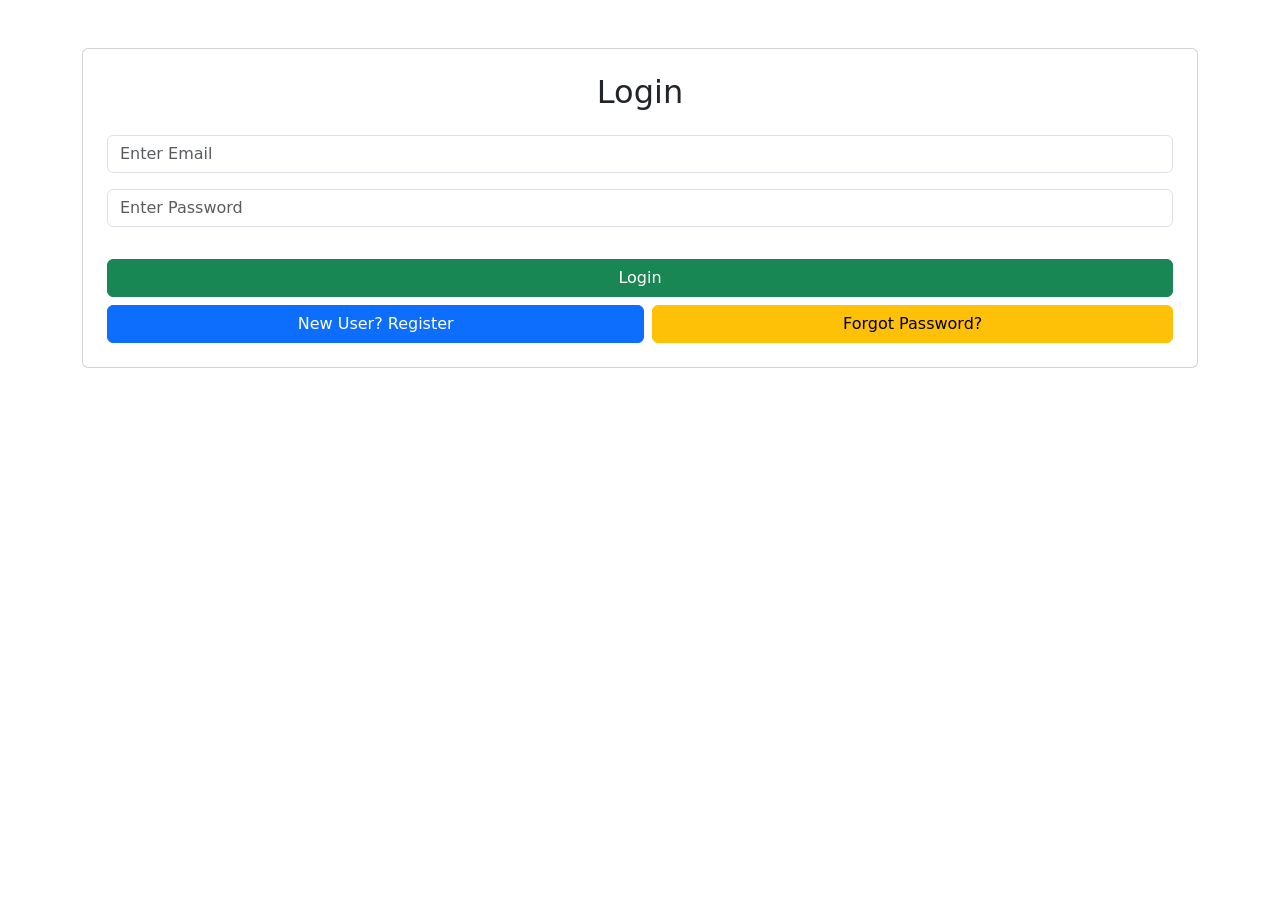
<file: html/cart.html>
<!DOCTYPE html>
<html lang="en">
<head>
    <meta charset="UTF-8">
    <meta name="viewport" content="width=device-width, initial-scale=1.0">
    <title>Ecommerce Application</title>
    <link href="https://stackpath.bootstrapcdn.com/bootstrap/4.5.2/css/bootstrap.min.css" rel="stylesheet">
    <link rel="stylesheet" href="https://cdnjs.cloudflare.com/ajax/libs/font-awesome/5.15.1/css/all.min.css">
    <link rel="stylesheet" href="../css/style.css">
    <!-- <script src="https://kit.fontawesome.com/a076d05399.js"></script> -->
     <style>
        /* Ensure that cart item images are displayed correctly */
.cart-item img {
    width: 250px; /* Set the image width */
    height: 300px; /* Set the image height */
    object-fit: cover; /* Maintain the aspect ratio and ensure no stretching */
    margin-right: 15px; /* Add spacing between the image and the text */
    border-radius: 5px; /* Optional: Round the corners of the image */
}

/* Ensure the cart item layout is properly aligned */
.cart-item {
    display: flex;
    align-items: center;
    justify-content: space-between;
    margin-bottom: 15px;
    padding: 10px;
    border: 1px solid #ddd; /* Optional: Add a border around each cart item */
    border-radius: 5px; /* Optional: Round the corners of each cart item */
    background-color: #f9f9f9; /* Optional: Add a light background color */
}

/* Style the cart item info text */
.cart-item-info {
    flex-grow: 1; /* Ensure the text area takes up the remaining space */
}

/* Ensure buttons are aligned well */
.cart-item-actions {
    display: flex;
    justify-content: flex-end;
}

/* Style the remove button */
.remove-cart-item {
    background-color: #ff4d4d; /* Red color for remove */
    color: white;
    border: none;
    padding: 5px 10px;
    cursor: pointer;
    border-radius: 5px;
}

.remove-cart-item:hover {
    background-color: #e60000; /* Darker red on hover */
}

     </style>
</head>

<body>

    <!-- Navbar -->
    <nav class="navbar navbar-expand-lg navbar-dark">
        <!-- Menu Toggle Button -->
        <button class="menu-toggle" id="menu-toggle">
            <i class="fas fa-bars"></i>
        </button>

        <!-- User Greeting -->
        <span class="user-greeting" id="user-greeting">Hello, Guest</span>

        <!-- Left Empty for Menu Toggle -->
        <span class="navbar-brand">Ecommerce Application</span>

        <!-- Center Title (Ecommerce Application) -->
        <div class="ml-auto d-flex align-items-center">
            <!-- Cart Icon (Redirect to Cart Page) -->
            <a href="cart.html">
                <i class="fas fa-shopping-cart cart-icon"></i>
            </a>

            <!-- Account Icon -->
            <button class="btn btn-outline-light ml-2" id="account-button">
                <i class="fas fa-user"></i> <!-- Account Icon -->
            </button>
        </div>


    </nav>

    <!-- Sidebar (Filters) -->
    <div id="sidebar">
        <button id="close-btn" class="menu-toggle">
            <i class="fas fa-times"></i>
        </button>
        <ul>
            <li><a href="#">Filters</a></li>
            <li><a href="#">Brands</a></li>
            <li><a href="#">Categories</a></li>
            <li><a href="#">Price Range</a></li>
            <li><a href="#">Ratings</a></li>
            <li><a href="#">More</a></li>
        </ul>
    </div>

    <!-- Account Menu (Below Navbar) -->
    <div id="account-menu">
        <div class="d-flex align-items-center">
            <!-- Profile Picture (Initials from First and Last Name) -->
            <div class="profile-pic" id="profile-pic"></div>
            <span id="account-name" class="text-white"></span>
        </div>
        <ul>
            <li><a href="#" class="myAccount">My Account</a></li>
            <li><a href="./orders.html" class="myOrders">My Orders</a></li>
            <li><a href="./cart.html" class="myCart">My Cart</a></li>
            <li><a href="#" class="">Messages</a></li>
            <li><a href="#" class="">Notifications</a></li>
            <li><a href="login.html">Log Out</a></li>
        </ul>
    </div>

    <!-- Main Content -->
    <!-- <div class="container">

        <div class="container">
            <div class="cart-container">
                
                <div id="cart-items" class="cart-items">
                  
                </div>
                <button id="checkout-button" class="btn btn-primary mt-3">Checkout</button>
                <button id="clear-cart-btn" class="btn btn-danger mt-3">Clear Cart</button>
            </div>
        </div>
    </div> -->

    <div class="container">
        <div class="main-content">
            <div class="container mt-1 pt-1">
            
                <div id="cart-items" class="product-list">
                    <!-- Cart items will be inserted here dynamically -->
                </div>
            </div>
            <button id="checkout-button" class="btn btn-primary mt-3">Checkout</button>
                <button id="clear-cart-btn" class="btn btn-danger mt-3 clear_butn">Clear Cart</button>
            
        </div>
    
        <!-- Hidden Template for Cart Item -->
        <template id="cart-item-template">
            <div class="cart-item">
                <img src="" alt="" class="cart-item-img">
                <div class="cart-item-info">
                    <h3></h3>
                    <p><strong>Price:</strong> $<span class="price"></span></p>
                    <p><strong>Quantity:</strong> <span class="quantity"></span></p>
                </div>
                <div class="cart-item-actions">
                    <button class="btn btn-warning remove-cart-item">Remove</button>
                </div>
            </div>
        </template>
    </div>
    

    <!-- JS Scripts -->
    <script src="../js/nav.js"></script>
    <script src="../js/product.js"></script>
    <script src="../js/viewcart.js"></script>

    <!-- Bootstrap JS -->
    <script src="https://code.jquery.com/jquery-3.5.1.slim.min.js"></script>
    <script src="https://cdn.jsdelivr.net/npm/@popperjs/core@2.5.4/dist/umd/popper.min.js"></script>
    <script src="https://stackpath.bootstrapcdn.com/bootstrap/4.5.2/js/bootstrap.min.js"></script>

</body>
</html>
</file>
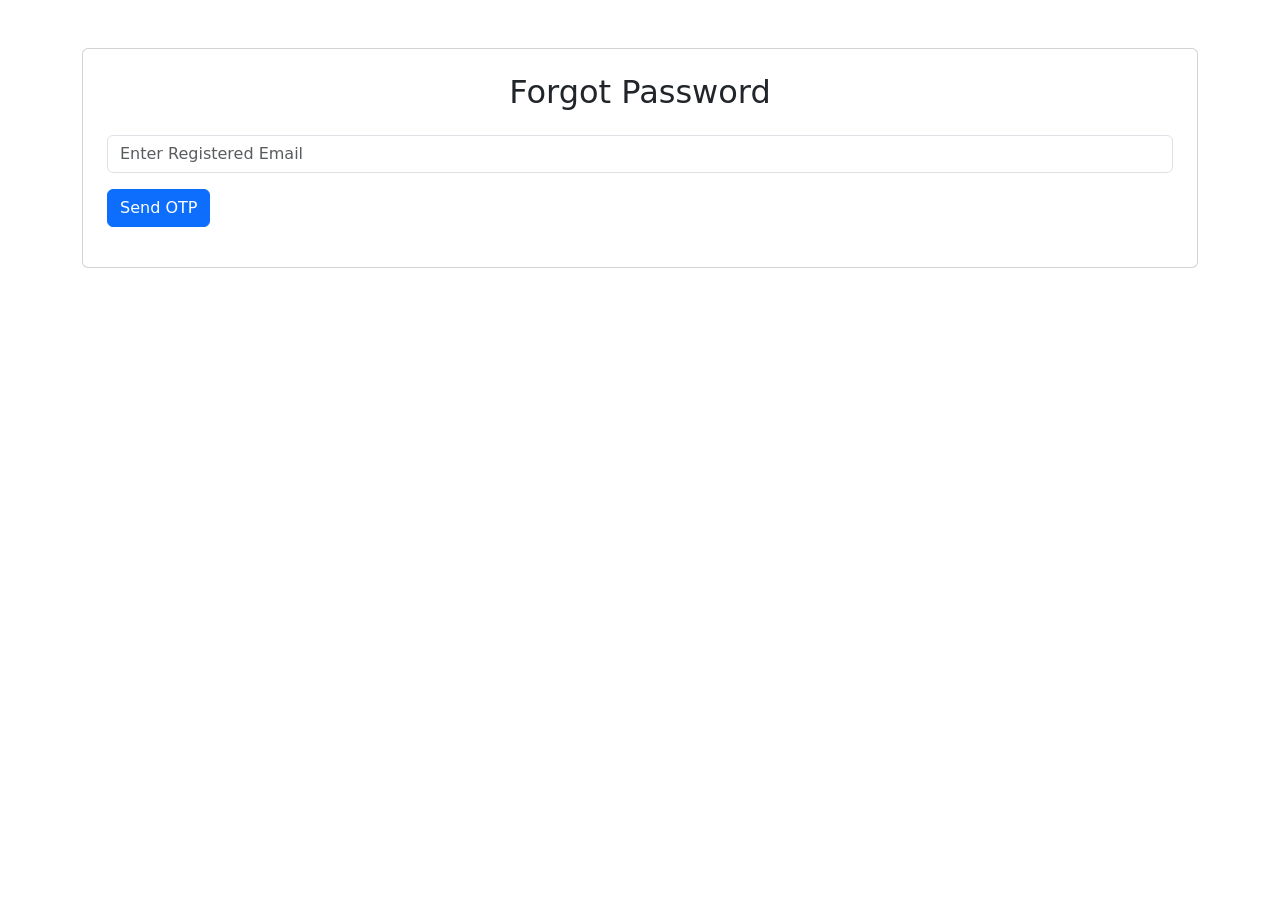
<file: html/forgotpassword.html>
<!DOCTYPE html>
<html lang="en">
<head>
    <meta charset="UTF-8">
    <title>Forgot Password</title>
    <link href="https://cdn.jsdelivr.net/npm/bootstrap@5.3.0/dist/css/bootstrap.min.css" rel="stylesheet">
</head>
<body>
    <div class="container mt-5">
        <div class="card p-4">
            <h2 class="text-center">Forgot Password</h2>

            <!-- Step 1: Enter Email -->
            <div id="email-section">
                <input id="email" type="email" class="form-control mt-3" placeholder="Enter Registered Email">
                <button onclick="sendOtp()" class="btn btn-primary mt-3">Send OTP</button>
                <p id="error-message" class="text-danger"></p>
            </div>

            <!-- Step 2: Enter OTP -->
            <div id="otp-section" style="display: none;">
                <input id="otp" type="text" class="form-control mt-3" placeholder="Enter OTP">
                <button onclick="verifyOtp()" class="btn btn-success mt-3">Verify OTP</button>
                <p id="otp-error-message" class="text-danger"></p>
                <button onclick="sendOtp()" class="btn btn-primary mt-3">Re Send OTP</button>

            </div>

            <!-- Step 3: Reset Password -->
            <div id="reset-section" style="display: none;">
                <input id="new-password" type="password" class="form-control mt-3" placeholder="Enter New Password">
                <button onclick="resetPassword()" class="btn btn-success mt-3">Reset Password</button>
                <p id="reset-error-message" class="text-danger"></p>
            </div>
        </div>
    </div>

    <script src="../js/forgotpassword.js"></script>
</body>
</html>
</file>
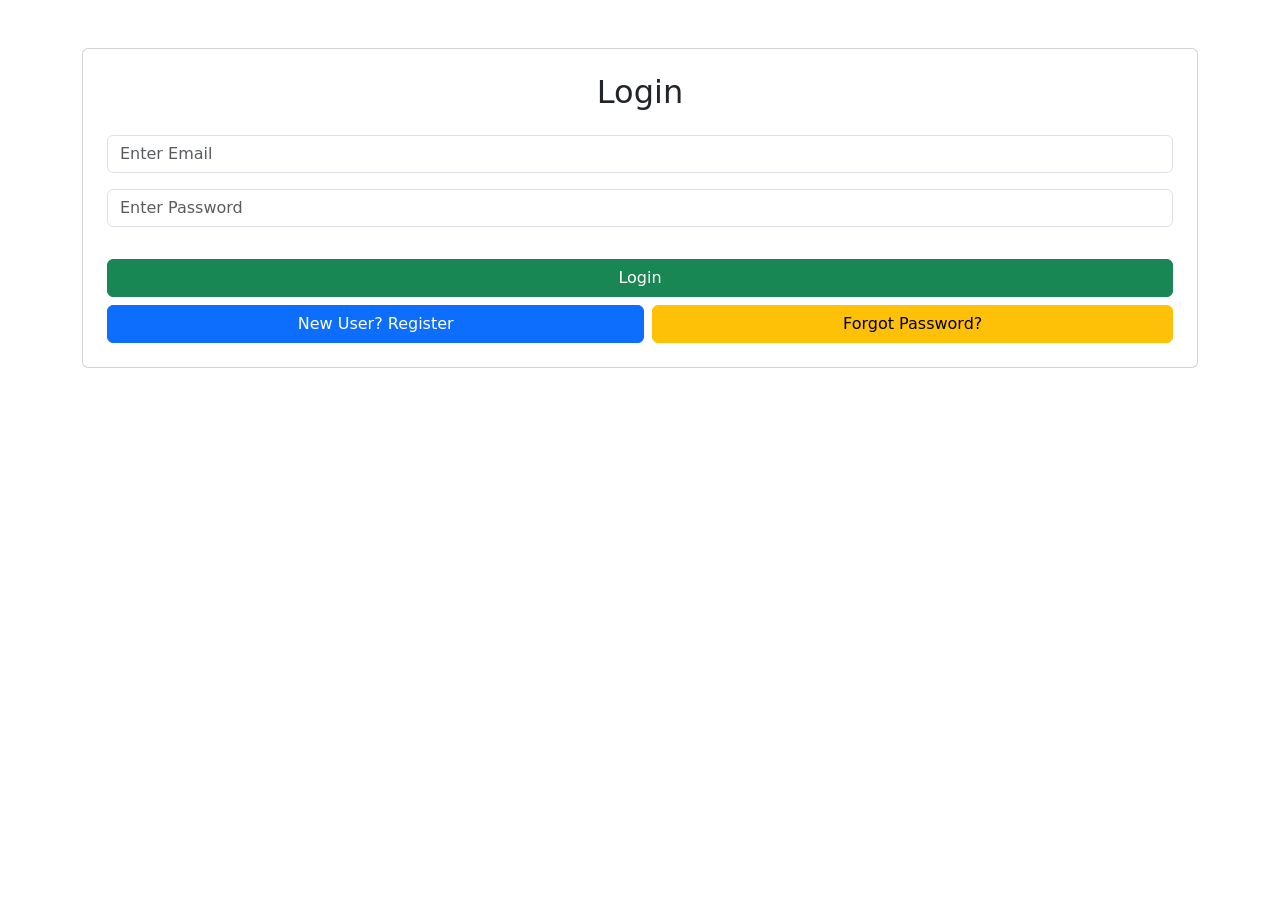
<file: html/home.html>
<!DOCTYPE html>
<html lang="en">

<head>
    <meta charset="UTF-8">
    <meta name="viewport" content="width=device-width, initial-scale=1.0">
    <title>Ecommerce Application</title>
    <link href="https://stackpath.bootstrapcdn.com/bootstrap/4.5.2/css/bootstrap.min.css" rel="stylesheet">
    <link rel="stylesheet" href="https://cdnjs.cloudflare.com/ajax/libs/font-awesome/5.15.1/css/all.min.css">
<!-- <link rel="stylesheet" href="../css/nav.css"> -->
<link rel="stylesheet" href="../css/style.css">
   
</head>

<body>

    <!-- Navbar -->
    <nav class="navbar navbar-expand-lg navbar-dark">
        <!-- Menu Toggle Button -->
        <button class="menu-toggle" id="menu-toggle">
            <i class="fas fa-bars"></i>
        </button>
        <!-- User Greeting -->
        <span class="user-greeting" id="user-greeting">Hello, Guest</span>
        <!-- Left Empty for Menu Toggle -->
        <span class="navbar-brand">Ecommerce Application</span>

        <!-- Center Title (Ecommerce Application) -->
        <div class="ml-auto d-flex align-items-center">
            <!-- Cart Icon (Redirect to Cart Page) -->
            <a href="cart.html" onclick="loadCart()">
                <i class="fas fa-shopping-cart cart-icon"></i>
            </a>

            <!-- Account Icon -->
            <button class="btn btn-outline-light ml-2" id="account-button">
                <i class="fas fa-user"></i> <!-- Account Icon -->
            </button>
        </div>
    </nav>

    <!-- Sidebar (Filters) -->
    <div id="sidebar">
        <button id="close-btn" class="menu-toggle">
            <i class="fas fa-times"></i>
        </button>
        <ul>
            <li><a href="#">Filters</a></li>
            <li><a href="#">Brands</a></li>
            <li><a href="#">Categories</a></li>
            <li><a href="#">Price Range</a></li>
            <li><a href="#">Ratings</a></li>
            <li><a href="#">More</a></li>
        </ul>
    </div>

    <!-- Account Menu (Below Navbar) -->
    <div id="account-menu">
        <div class="d-flex align-items-center">
            <!-- Profile Picture (Initials from First and Last Name) -->
            <div class="profile-pic" id="profile-pic"></div>
            <span id="account-name" class="text-white"></span>
        </div>
        <ul>
            <li><a href="#">My Account</a></li>
            <li><a href="#">My Orders</a></li>
            <li><a href="#">My Cart</a></li>
            <li><a href="#">Messages</a></li>
            <li><a href="#">Notifications</a></li>
            <li><button id="logout-btn" class="btn btn-link text-white">Log Out</button></li> <!-- Logout Button -->
        </ul>
    </div>

        <!-- Main Content -->
        <div class="container">
        
            <div class="main-content">
            
                <div class="container mt-1 pt-1">
                    
                    <div id="product-list" class="">
                        <!-- Product cards will be inserted here dynamically -->
                    </div>
                </div>
            </div>
            <!-- Hidden Template for Product Card -->
            <!-- <template id="product-template">
                <div class="product-card">
                    <img src="" alt="">
                    <div class="product-info">
                        <div class="details">
                            <h3></h3>
                            <p class="category"></p>
                            <p><strong>Price:</strong> $<span class="price"></span></p>
                        </div>
                        <div class="buttons">
                            <button class="btn btn-warning add-cart">Add to Cart</button>
                            <button class="btn btn-success buy-now">Buy Now</button>
                        </div>
                    </div>
                </div>
            </template> -->

            <template id="product-template">
                <div class="product-card">
                    <span class="product-id" style="display:none;"></span> <!-- ✅ Add this -->

                    <img src="" alt="">
                    <div class="product-info">
                        <div class="details">
                            <h3></h3>
                            <p class="category"></p>
                            <p class="description"></p>
                            <p><strong>Price:</strong> $<span class="price"></span></p>
                            <p><strong>Quantity:</strong> <span class="quantity"></span></p>
                        </div>
                        <div class="buttons">
                            <button class="btn btn-warning add-cart">Add to Cart</button>
                            <button class="btn btn-success buy-now">Buy Now</button>
                        </div>
                    </div>
                </div>
            </template>


        </div>

    <script src="../js/nav.js"></script>
    <script src="../js/product.js"></script>
    <script src="../js/cart.js"></script>
    <script src="../js/place.js"></script>
    <!-- Bootstrap JS -->
    <script src="https://code.jquery.com/jquery-3.5.1.slim.min.js"></script>
    <script src="https://cdn.jsdelivr.net/npm/@popperjs/core@2.5.2/dist/umd/popper.min.js"></script>
    <script src="https://stackpath.bootstrapcdn.com/bootstrap/4.5.2/js/bootstrap.min.js"></script>

</body>

</html>
</file>
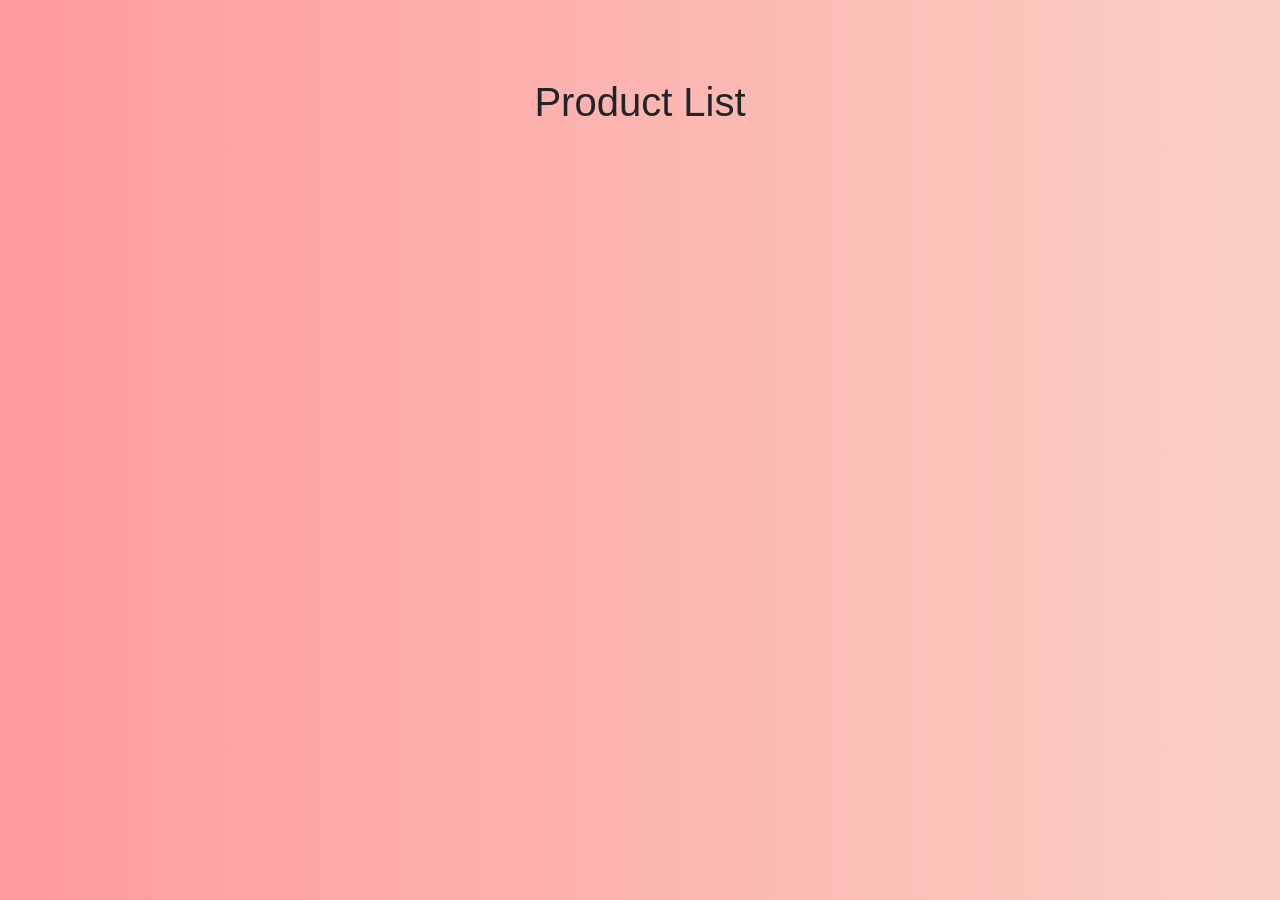
<file: html/home1.html>
<!DOCTYPE html>
<html lang="en">
<head>
    <meta charset="UTF-8">
    <meta name="viewport" content="width=device-width, initial-scale=1.0">
    <title>Product List</title>
    <!-- Bootstrap CSS -->
    <link href="https://stackpath.bootstrapcdn.com/bootstrap/4.5.2/css/bootstrap.min.css" rel="stylesheet">
    <link rel="stylesheet" href="../css/style.css">
    
</head>
<body>
    
    <div class="main-content">
        
        <div class="container mt-1 pt-1">
            <h1 class="text-center mb-4">Product List</h1>
            <div id="product-list" class="">
                <!-- Product cards will be inserted here dynamically -->
            </div>
        </div>
    </div>
    <!-- Hidden Template for Product Card -->
    <template id="product-template">
        <div class="product-card">
            <img src="" alt="">
            <div class="product-info">
                <div class="details">
                    <h3></h3>
                    <p class="category"></p>
                    <p><strong>Price:</strong> $<span class="price"></span></p>
                </div>
                <div class="buttons">
                    <button class="btn btn-warning add-cart">Add to Cart</button>
                    <button class="btn btn-success buy-now">Buy Now</button>
                </div>
            </div>
        </div>
    </template>
    <!-- Bootstrap and Custom JS -->
    <script src="https://code.jquery.com/jquery-3.5.1.min.js"></script>
    <script src="https://cdn.jsdelivr.net/npm/@popperjs/core@2.5.4/dist/umd/popper.min.js"></script>
    <script src="https://stackpath.bootstrapcdn.com/bootstrap/4.5.2/js/bootstrap.min.js"></script>
    <script src="../js/product.js"></script>
</body>
</html>
</file>
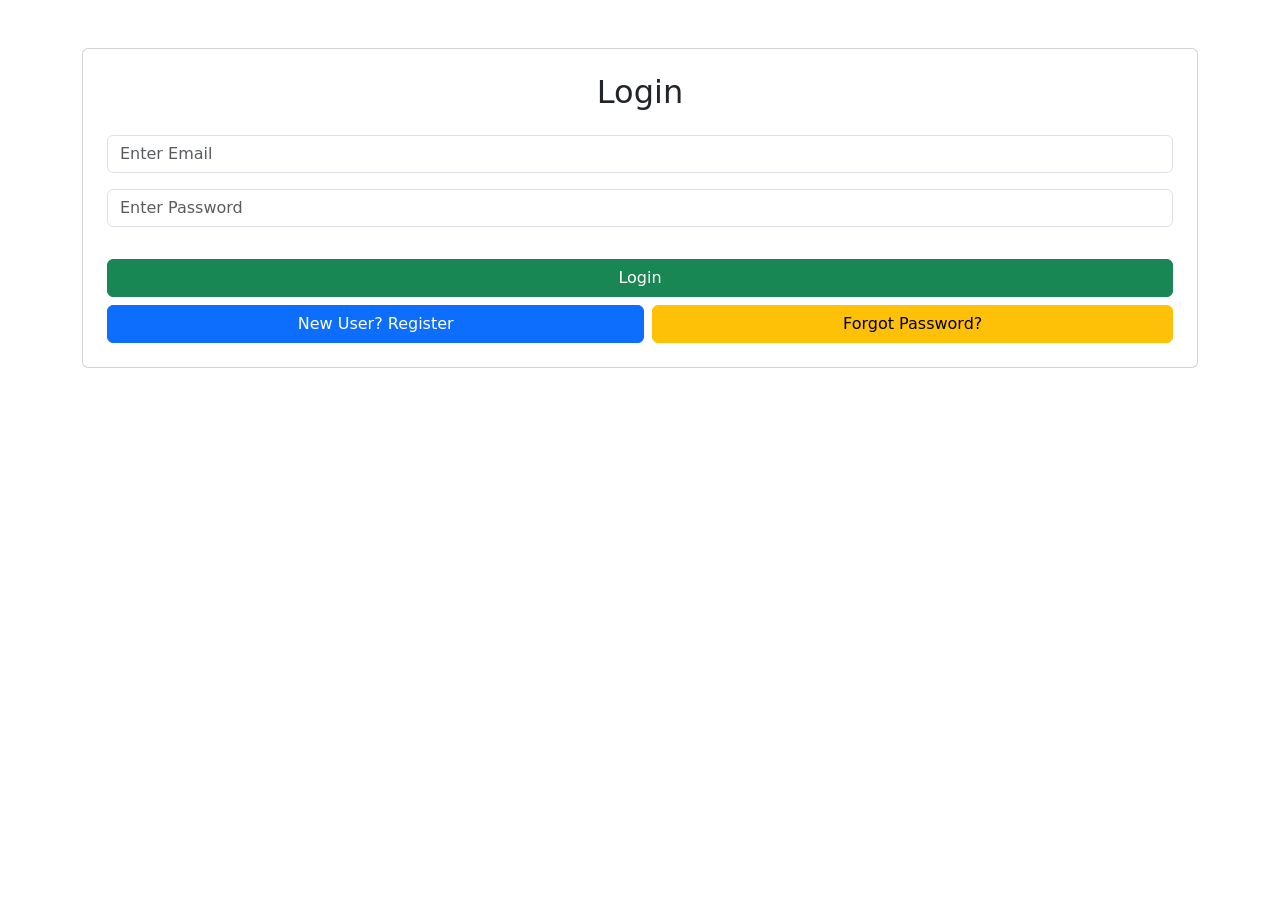
<file: html/login.html>
<!DOCTYPE html>
<html lang="en">
<head>
    <meta charset="UTF-8">
    <title>Login</title>
    <link href="https://cdn.jsdelivr.net/npm/bootstrap@5.3.0/dist/css/bootstrap.min.css" rel="stylesheet">
</head>
<body>
    <div class="container mt-5">
        <div class="card p-4">
            <h2 class="text-center">Login</h2>
            <input id="email" type="email" class="form-control mt-3" placeholder="Enter Email">
            <input id="password" type="password" class="form-control mt-3" placeholder="Enter Password">
            <p id="login-error" style="color: red;"></p>
           
            
            <div class="d-flex flex-column gap-2 mt-3">
                <button onclick="loginUser()" class="btn btn-success">Login</button>
                <div class="d-flex flex-wrap gap-2">
                    <button onclick="redirectTo('register')" class="btn btn-primary flex-grow-1">New User? Register</button>
                    <button onclick="redirectTo('forgotpassword')" class="btn btn-warning flex-grow-1">Forgot Password?</button>
                </div>
            </div>
            
        
        </div>
    </div>

    <script src="../js/login.js"></script>
</body>
</html>
</file>
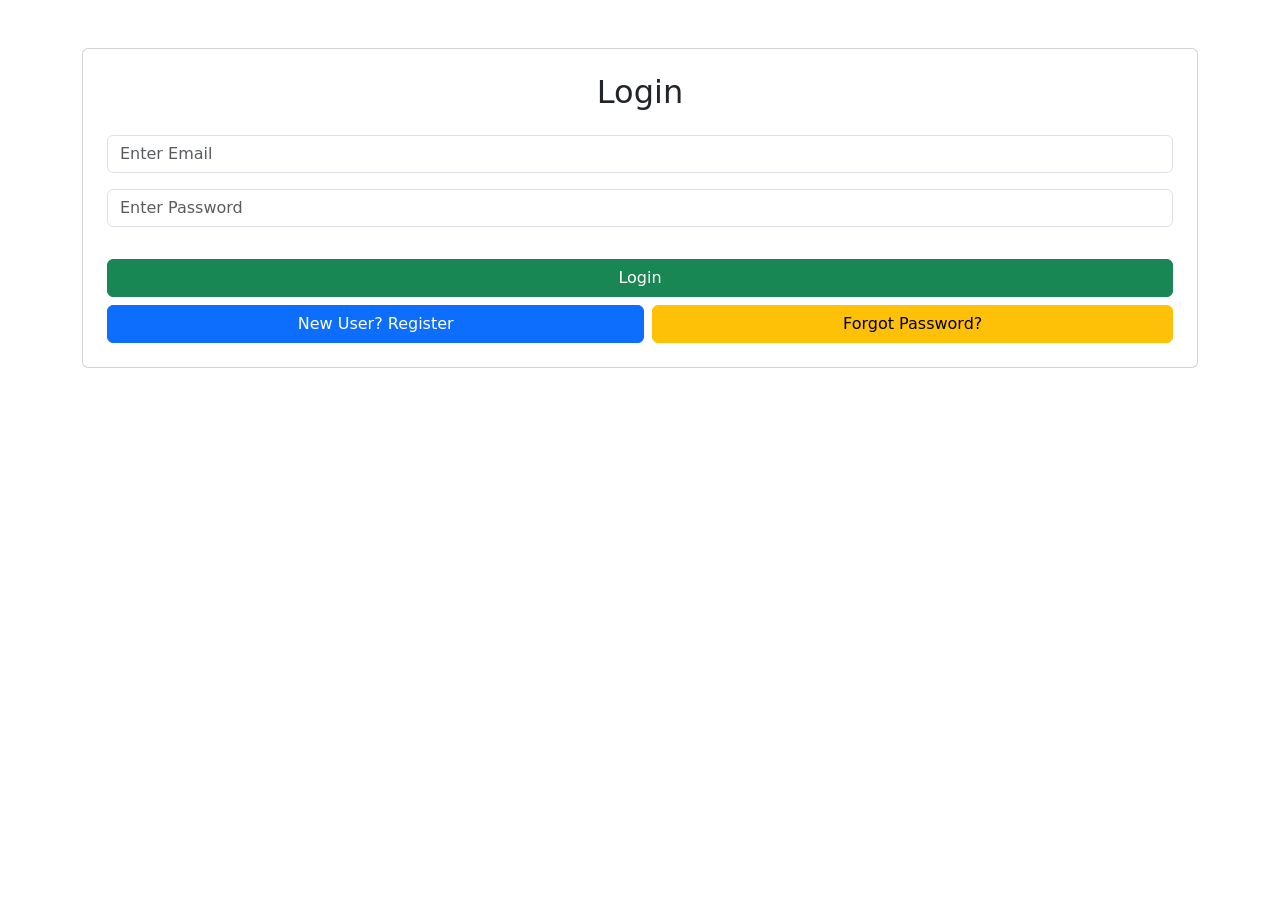
<file: html/orders.html>
<!DOCTYPE html>
<html lang="en">

<head>
    <meta charset="UTF-8">
    <meta name="viewport" content="width=device-width, initial-scale=1.0">
    <title>Ecommerce Application</title>
    <link href="https://stackpath.bootstrapcdn.com/bootstrap/4.5.2/css/bootstrap.min.css" rel="stylesheet">
    <link rel="stylesheet" href="https://cdnjs.cloudflare.com/ajax/libs/font-awesome/5.15.1/css/all.min.css">
<!-- <link rel="stylesheet" href="../css/nav.css"> -->
<link rel="stylesheet" href="../css/style.css">
   
</head>

<body>

    <!-- Navbar -->
    <nav class="navbar navbar-expand-lg navbar-dark">
        <!-- Menu Toggle Button -->
        <button class="menu-toggle" id="menu-toggle">
            <i class="fas fa-bars"></i>
        </button>
        <!-- User Greeting -->
        <span class="user-greeting" id="user-greeting">Hello, Guest</span>
        <!-- Left Empty for Menu Toggle -->
        <span class="navbar-brand">Ecommerce Application</span>

        <!-- Center Title (Ecommerce Application) -->
        <div class="ml-auto d-flex align-items-center">
            <!-- Cart Icon (Redirect to Cart Page) -->
            <a href="cart.html" onclick="loadCart()">
                <i class="fas fa-shopping-cart cart-icon"></i>
            </a>

            <!-- Account Icon -->
            <button class="btn btn-outline-light ml-2" id="account-button">
                <i class="fas fa-user"></i> <!-- Account Icon -->
            </button>
        </div>
    </nav>

    <!-- Sidebar (Filters) -->
    <div id="sidebar">
        <button id="close-btn" class="menu-toggle">
            <i class="fas fa-times"></i>
        </button>
        <ul>
            <li><a href="#">Filters</a></li>
            <li><a href="#">Brands</a></li>
            <li><a href="#">Categories</a></li>
            <li><a href="#">Price Range</a></li>
            <li><a href="#">Ratings</a></li>
            <li><a href="#">More</a></li>
        </ul>
    </div>

    <!-- Account Menu (Below Navbar) -->
    <div id="account-menu">
        <div class="d-flex align-items-center">
            <!-- Profile Picture (Initials from First and Last Name) -->
            <div class="profile-pic" id="profile-pic"></div>
            <span id="account-name" class="text-white"></span>
        </div>
        <ul>
            <li><a href="#" class="myAccount">My Account</a></li>
            <li><a href="./orders.html" class="myOrders">My Orders</a></li>
            <li><a href="./cart.html" class="myCart">My Cart</a></li>
            <li><a href="#" class="">Messages</a></li>
            <li><a href="#" class="">Notifications</a></li>
            <li><button id="logout-btn" class="btn btn-link text-white">Log Out</button></li> <!-- Logout Button -->
        </ul>
    </div>

        <!-- Main Content -->
        <!-- <div class="container"> -->
        
            <div class="container mt-5">
                <h2 class="mb-4">Your Orders</h2>
                <div id="orders-container"></div>
            </div>
        
            <!-- Orders Template -->
            <template id="order-template">
                <div class="order-card mb-4 p-3 border bg-light">
                    <h4>Order ID: <span class="order-id"></span></h4>
                    <p>Status: <span class="order-status"></span></p>
                    <p>Total: $<span class="order-total"></span></p>
                    <p>Date: <span class="order-date"></span></p>
                    <div class="products mt-3"></div>
                </div>
            </template>
        
            <!-- Product inside Order Template -->
            <template id="order-product-template">
                <div class="product mb-2 p-2 border bg-white d-flex align-items-center">
                    <img src="" class="mr-3" alt="Product Image" width="100">
                    <div>
                        <h5 class="product-name"></h5>
                        <p class="product-category"></p>
                        <p><strong>Price:</strong> $<span class="product-price"></span></p>
                        <p class="product-description"></p>
                    </div>
                </div>
            </template>


        <!-- </div> -->

    <script src="../js/nav.js"></script>
    <script src="../js/product.js"></script>
    <script src="../js/cart.js"></script>
    <script src="../js/place.js"></script>
    <script src="../js/order.js"></script>
    <!-- Bootstrap JS -->
    <script src="https://code.jquery.com/jquery-3.5.1.slim.min.js"></script>
    <script src="https://cdn.jsdelivr.net/npm/@popperjs/core@2.5.2/dist/umd/popper.min.js"></script>
    <script src="https://stackpath.bootstrapcdn.com/bootstrap/4.5.2/js/bootstrap.min.js"></script>

</body>

</html>
</file>
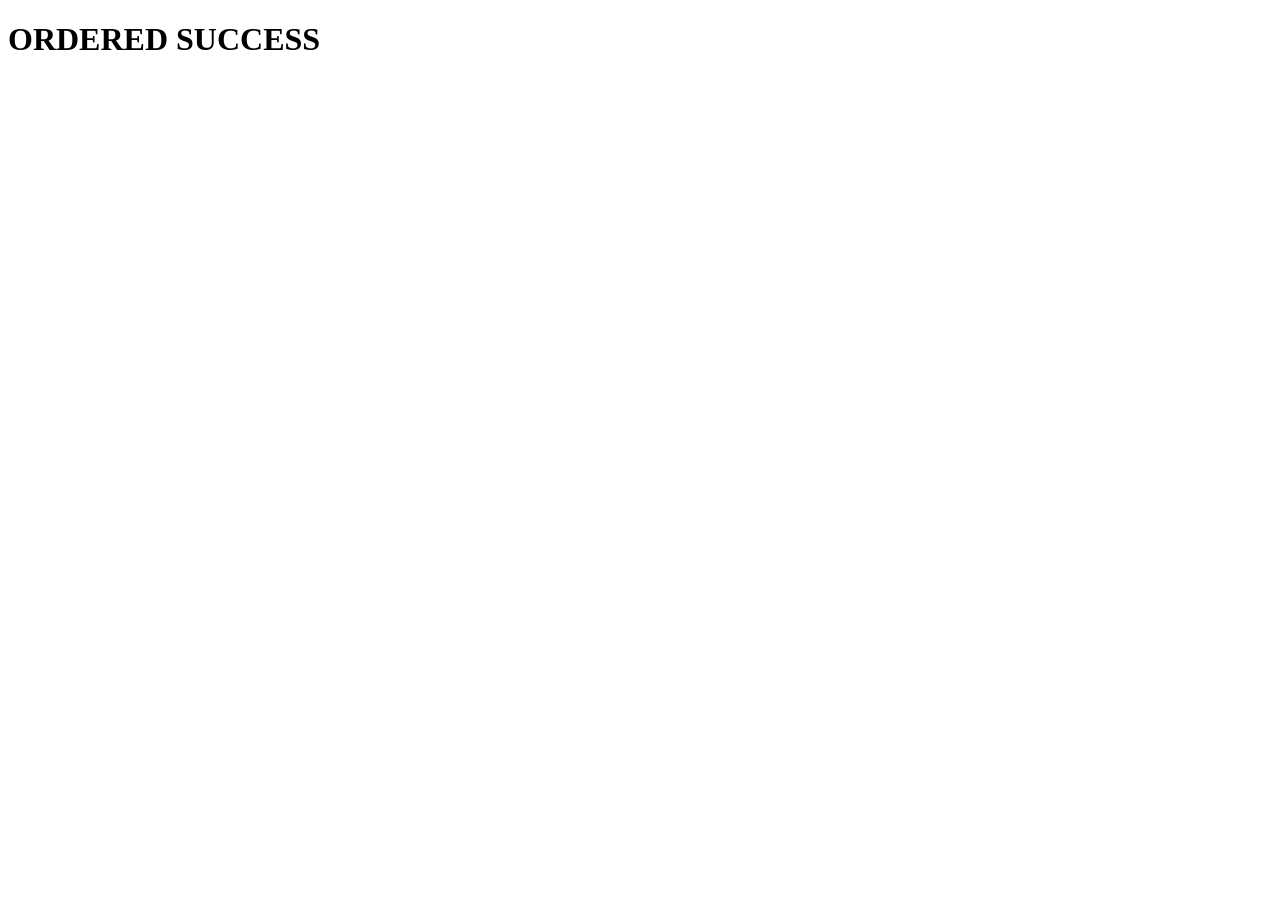
<file: html/place.html>
<!DOCTYPE html>
<html lang="en">
<head>
    <meta charset="UTF-8">
    <meta name="viewport" content="width=device-width, initial-scale=1.0">
    <title>Document</title>
</head>
<body>
    <h1>ORDERED SUCCESS</h1>
</body>
</html>
</file>
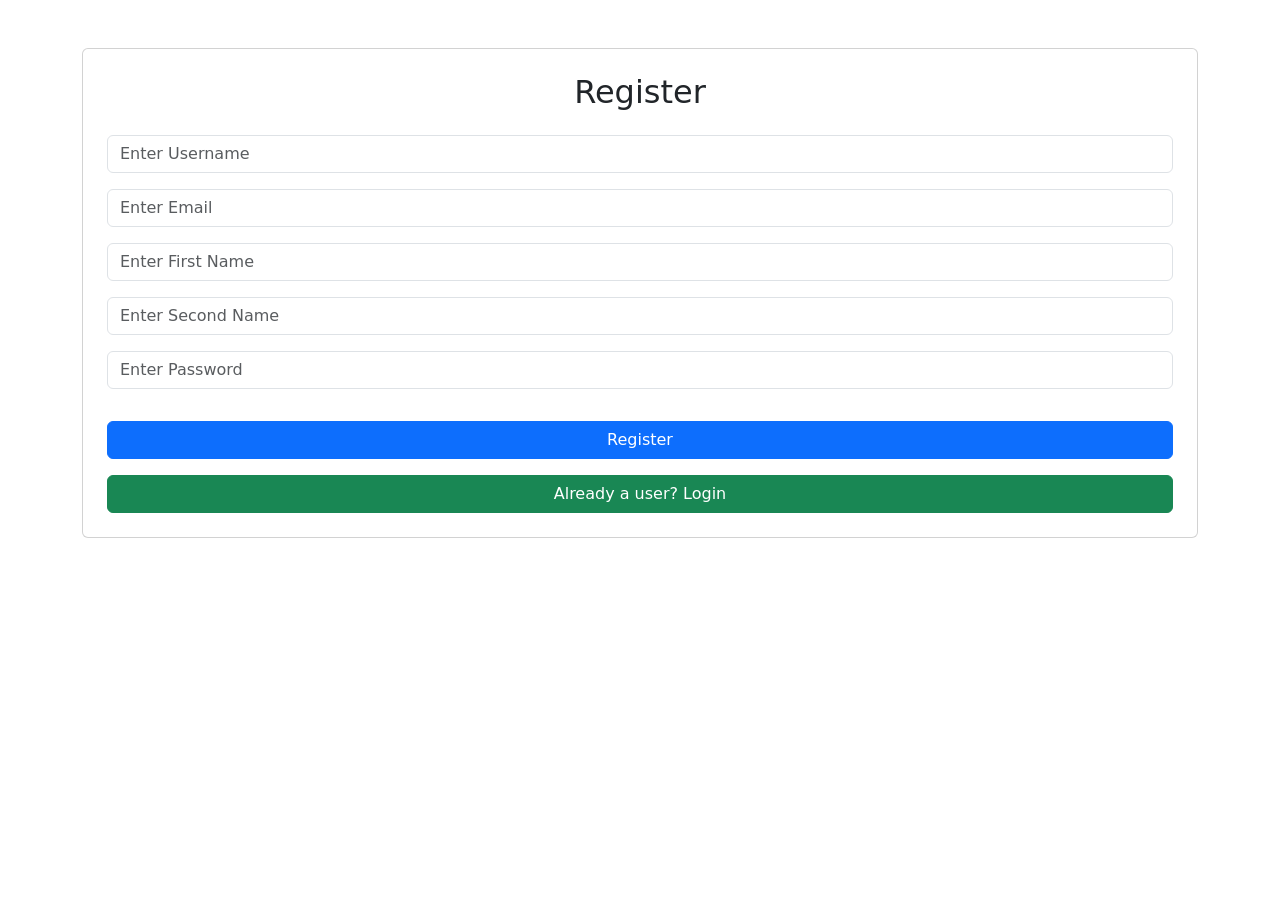
<file: html/register.html>
<!DOCTYPE html>
<html lang="en">
<head>
    <meta charset="UTF-8">
    <title>Register</title>
    <link href="https://cdn.jsdelivr.net/npm/bootstrap@5.3.0/dist/css/bootstrap.min.css" rel="stylesheet">
</head>
<body>
    <div class="container mt-5">
        <div class="card p-4">
            <h2 class="text-center">Register</h2>
            <input id="reg-username" type="text" class="form-control mt-3" placeholder="Enter Username">
            <input id="reg-email" type="email" class="form-control mt-3" placeholder="Enter Email">
            <input id="reg-firstName" type="text" class="form-control mt-3" placeholder="Enter First Name">
            <input id="reg-secondName" type="text" class="form-control mt-3" placeholder="Enter Second Name">
            <input id="reg-password" type="password" class="form-control mt-3" placeholder="Enter Password">
            <p id="reg-error" class="error-message"></p>
            <button onclick="registerUser()" class="btn btn-primary mt-3">Register</button>
            <button onclick="redirectTo('login')" class="btn btn-success mt-3">Already a user? Login</button>
        </div>
    </div>

    <!-- <script src="app.js"></script> -->
    <script src="../js/register.js"></script>
</body>
</html>
</file>
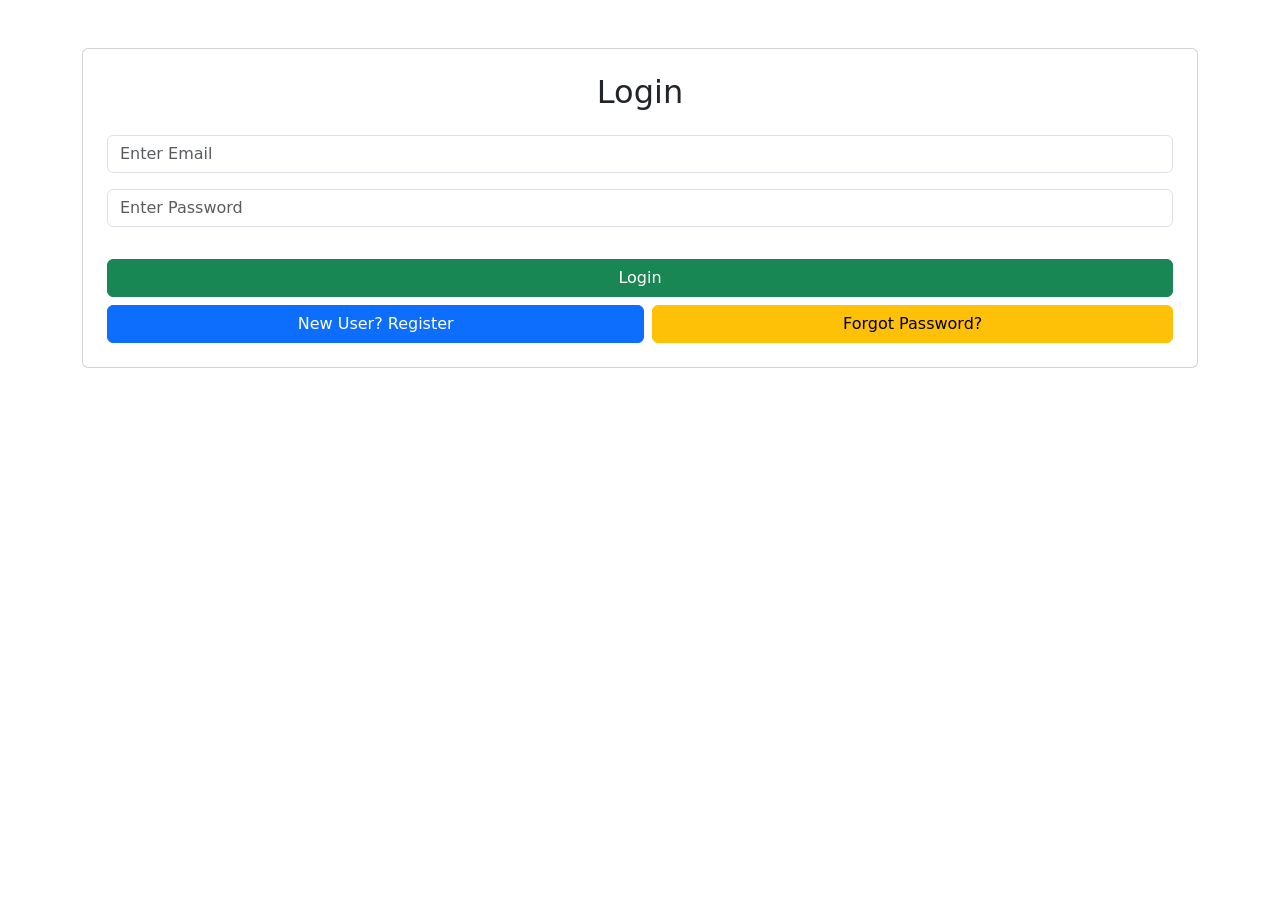
<file: html/t.html>
<!DOCTYPE html>
<html lang="en">
<head>
    <meta charset="UTF-8">
    <meta name="viewport" content="width=device-width, initial-scale=1.0">
    <title>User Details</title>
    <link rel="stylesheet" href="https://cdn.jsdelivr.net/npm/bootstrap@5.3.0/dist/css/bootstrap.min.css">
    <script src="../js/t.js" defer></script>  <!-- Make sure the path to the JS file is correct -->
</head>
<body>
    <div class="container mt-5">
        <h2 class="text-center">User Details</h2>

        <!-- User Details Section -->
        <div id="user-details" class="mt-5" style="display:none;">
            <h3>Welcome, <span id="first-name"></span>!</h3>
           <p>USERNAME :  <span id="username"></span></p>
            <p>First Name: <span id="first-name"></span></p>
            <p>Second Name: <span id="second-name"></span></p>
            <p>Email: <span id="email-address"></span></p>
            <p>Generated Token: <span id="user-token"></span></p>
        </div>
    </div>
</body>
</html>
</file>
<file: css/style.css>
/* General Styling */
body {
    font-family: 'Arial', sans-serif;
    background: linear-gradient(to right, #ff9a9e, #fad0c4);
    margin: 0;
    padding: 0;
    transition: margin-left 0.3s ease;
    padding-top: 70px;  /* Adjust the body padding to ensure content doesn't hide behind the navbar */
}

/* Header */
.header {
    position: fixed;
    width: 100%;
    background: linear-gradient(to right, #4facfe, #00f2fe);
    color: white;
    display: flex;
    justify-content: space-between;
    align-items: center;
    padding: 10px 20px;
    z-index: 1000;
}

/* Navbar Styles */
.navbar {
    position: fixed;       /* Fixed position to keep the navbar at the top */
    top: 0;                /* Stick it to the top */
    left: 0;               /* Ensure it spans the full width */
    width: 100%;           /* Full width of the screen */
    background: linear-gradient(90deg, #ff7e5f, #feb47b, #6a11cb, #2575fc); /* Gradient background */
    color: white;
    z-index: 1000;         /* Ensure the navbar stays on top of other elements */
    padding: 10px 0;       /* Padding to adjust the navbar height */
    box-shadow: 0px 2px 5px rgba(0, 0, 0, 0.1); /* Optional: subtle shadow for visibility */
}

.navbar .navbar-nav .nav-link {
    color: white;
}

.navbar .navbar-nav .nav-link:hover {
    color: #f1f1f1;
}

.navbar-brand {
    font-weight: bold;
    font-size: 24px;
    color: white;
    text-align: center;
    flex-grow: 1;
}

.navbar .navbar-nav {
    flex-grow: 1;
    justify-content: center;
}

.navbar .navbar-nav .nav-item {
    margin-left: 20px;
}

.navbar .navbar-nav .nav-link {
    font-size: 20px;
    font-weight: bold;
}

.navbar .navbar-nav .nav-link:hover {
    color: #f1f1f1;
}

.navbar .search-bar {
    width: 250px;
}

/* Sidebar Styles */
#sidebar, #account-sidebar {
    position: fixed;
    top: 0;
    left: -250px;
    width: 250px;
    height: 100%;
    background-color: #f8f9fa;
    transition: left 0.3s ease-in-out;
    box-shadow: 2px 0px 10px rgba(0, 0, 0, 0.1);
    z-index: 999; /* Set the sidebar below the navbar */
    background: linear-gradient(135deg, #83ec82, #86e3f3);
}

#sidebar.active, #account-sidebar.active {
    left: 0;
}

#sidebar ul, #account-sidebar ul {
    padding: 20px;
    list-style: none;
    margin: 0;
}

#sidebar ul li, #account-sidebar ul li {
    margin: 10px 0;
}

#sidebar ul li a, #account-sidebar ul li a {
    text-decoration: none;
    color: #000;
    font-size: 18px;
}

#sidebar ul li a:hover, #account-sidebar ul li a:hover {
    color: #007bff;
    background-color: #9bb4d0;
    color: white;
}

/* Account Menu Styles */
#account-menu {
    position: fixed;
    top: 70px;
    right: 0;
    width: 250px;
    background: linear-gradient(135deg, #83ec82, #86e3f3);
    z-index: 1000;
    box-shadow: -2px 2px 10px rgba(0, 0, 0, 0.1);
    padding: 10px;
    border-radius: 8px;
    display: none;
}

#account-menu.active {
    display: block;
}

#account-menu ul {
    padding: 10px;
    list-style: none;
    margin: 0;
}

#account-menu ul li {
    margin: 5px 0;
}

#account-menu ul li a {
    text-decoration: none;
    color: #fff;
    font-size: 18px;
    padding: 10px;
    display: block;
}

#account-menu ul li a:hover {
    background-color: #9bb4d0;
    color: white;
    border-radius: 20px;
}

#account-button {
    font-size: 20px;
    background: transparent;
    border: none;
    color: white;
    cursor: pointer;
}

/* Sidebar Toggle Button */
.menu-toggle {
    font-size: 28px;
    color: white;
    background: transparent;
    border: none;
}

.menu-toggle:hover {
    color: #f1f1f1;
}

/* Adjust Navbar when Sidebar is Active */
body.sidebar-active .navbar {
    margin-left: 250px;
}

/* Adjust Main Content when Sidebar is Active */
body.sidebar-active .container {
    margin-left: 250px;
    max-width: calc(100% - 250px);
}

body.sidebar-active #product-list {
    max-width: calc(100% - 250px); /* Ensure product list fits within the container */
    padding-left: 20px; /* Optional: add some padding to the left for spacing */
}

/* Cart Icon */
.cart-icon {
    font-size: 25px;
    color: white;
    margin-right: 10px;
}

.cart-icon:hover {
    color: #f1f1f1;
}

/* Product Card Styles */
.product-card {
    border: 1px solid #ddd;
    border-radius: 8px;
    padding: 15px;
    text-align: center;
    box-shadow: 0 2px 5px rgba(0, 0, 0, 0.1);
    background: #fff;
    margin-bottom: 20px;
}

.product-card img {
    width: 100%;
    height: 200px;
    object-fit: cover;
    border-radius: 5px;
}

.buttons button {
    width: 48%;
}

.product-card h3 {
    margin: 10px 0;
    font-size: 18px;
}

.product-card p {
    color: #555;
}

.product-grid {
    display: grid;
    grid-template-columns: repeat(auto-fill, minmax(250px, 1fr)); /* Automatically adjust number of columns */
    gap: 20px;
    max-width: 100%;
}
.product-grid .product-card {
    width: 100%;
    margin-bottom: 15px;
    display: block;
}

/* Product Card Layout */
.product-card {
    display: flex;
    align-items: center;
    padding: 20px;
    background-color: #ffffff;
    box-shadow: 0 0 10px rgba(0, 0, 0, 0.1);
    border-radius: 8px;
    margin-bottom: 15px;
    width: 100%; /* Make sure the product card is 100% of the column width */
    box-sizing: border-box;
}

.product-card img {
    width: 400px;
    height: 250px;
    object-fit: cover;
    margin-right: 20px;
}

.product-info {
    flex-grow: 1;
}

.details {
    display: flex;
    flex-direction: column;
    gap: 10px;
}

.buttons {
    display: flex;
    flex-direction: column;
    gap: 10px;
}

/* Account Sidebar */
#account-sidebar {
    position: fixed;
    top: 70px;
    right: -250px;
    width: 250px;
    height: 100vh;
    background: linear-gradient(to bottom, #8e2de2, #4a00e0);
    color: white;
    padding: 20px;
    box-shadow: -2px 0 5px rgba(0, 0, 0, 0.1);
    transition: 0.3s;
}

.account-option {
    padding: 10px;
    cursor: pointer;
    border-bottom: 1px solid rgba(255, 255, 255, 0.2);
}

.account-option:hover {
    background: rgba(255, 255, 255, 0.2);
}

/* Profile Picture */
.profile-pic {
    
    width: 50px;
    height: 50px;
    background-color: #6c757d;
    color: white;
    font-weight: bold;
    border-radius: 50%;
    display: flex;
    justify-content: center;
    align-items: center;
    margin-right: 10px;
}
</file>
<file: css/nav.css>
/* General Styles */
body {
    font-family: Arial, sans-serif;
    margin: 0;
    padding: 0;
    transition: margin-left 0.3s ease;
    padding-top: 70px;  /* Adjust the body padding to ensure content doesn't hide behind the navbar */
}

/* Navbar Styles */
.navbar {
    position: fixed;       /* Fixed position to keep the navbar at the top */
    top: 0;                /* Stick it to the top */
    left: 0;               /* Ensure it spans the full width */
    width: 100%;           /* Full width of the screen */
    background: linear-gradient(90deg, #ff7e5f, #feb47b, #6a11cb, #2575fc); /* Gradient background */
    color: white;
    z-index: 1000;         /* Ensure the navbar stays on top of other elements */
    padding: 10px 0;       /* Padding to adjust the navbar height */
    box-shadow: 0px 2px 5px rgba(0, 0, 0, 0.1); /* Optional: subtle shadow for visibility */
}

/* Navbar Links */
.navbar .navbar-nav .nav-link {
    color: white;
}

.navbar .navbar-nav .nav-link:hover {
    color: #f1f1f1;
}

.navbar-brand {
    font-weight: bold;
    font-size: 24px;
    color: white;
    text-align: center;
    flex-grow: 1;
}

.navbar .nav-item {
    margin-left: 20px;
}

.navbar .navbar-nav {
    flex-grow: 1;
    justify-content: center;
}

.navbar .navbar-nav .nav-item {
    margin: 0;
}

.navbar .navbar-nav .nav-link {
    font-size: 20px;
    font-weight: bold;
}

.navbar .navbar-nav .nav-link:hover {
    color: #f1f1f1;
}

.navbar .search-bar {
    width: 250px;
}

/* Sidebar Styles */
#sidebar {
    position: fixed;
    top: 0;
    left: -250px;
    width: 250px;
    height: 100%;
    background-color: #f8f9fa;
    transition: left 0.3s ease-in-out;
    box-shadow: 2px 0px 10px rgba(0, 0, 0, 0.1);
    z-index: 1000;
    background: linear-gradient(135deg, #83ec82, #86e3f3);
}

#sidebar.active {
    left: 0;
}

#sidebar ul {
    padding: 20px;
    list-style: none;
    margin: 0;
}

#sidebar ul li {
    margin: 10px 0;
}

#sidebar ul li a {
    text-decoration: none;
    color: #000;
    font-size: 18px;
}

#sidebar ul li a:hover {
    color: #007bff;
    background-color: #9bb4d0;
    color: white;
}

/* Fixed Account Menu Styles */
#account-menu {
    position: fixed;           /* Fixed position for account menu */
    top: 70px;                 /* Position it just below the navbar */
    right: 0;                  /* Align it to the right */
    width: 250px;              /* Width of the menu */
    background: linear-gradient(135deg, #83ec82, #86e3f3);
    z-index: 1000;             /* Ensure it stays above other content */
    box-shadow: -2px 2px 10px rgba(0, 0, 0, 0.1); /* Optional shadow for visibility */
    padding: 10px;
    border-radius: 8px;
    display: none;             /* Initially hidden */
}

#account-menu.active {
    display: block;            /* Display it when active */
}

#account-menu ul {
    padding: 10px;
    list-style: none;
    margin: 0;
}

#account-menu ul li {
    margin: 5px 0;
}

#account-menu ul li a {
    text-decoration: none;
    color: #fff;
    font-size: 18px;
    padding: 10px;
    display: block;
}

#account-menu ul li a:hover {
    background-color: #9bb4d0;
    color: white;
    border-radius: 20px;
}

/* Account Button */
#account-button {
    font-size: 20px;
    background: transparent;
    border: none;
    color: white;
    cursor: pointer;
}

/* Profile Picture */
.profile-pic {
    width: 50px; /* Increased size */
    height: 50px; /* Increased size */
    background-color: #6c757d;
    color: white;
    font-weight: bold;
    border-radius: 50%;
    display: flex;
    justify-content: center;
    align-items: center;
    margin-right: 10px;
}

/* Sidebar Toggle Button */
.menu-toggle {
    font-size: 28px;
    color: white;
    background: transparent;
    border: none;
}

.menu-toggle:hover {
    color: #f1f1f1;
}

/* Adjust Navbar when Sidebar is Active */
body.sidebar-active .navbar {
    margin-left: 250px;  /* Adjusted for Sidebar */
}

/* Adjust Main Content when Sidebar is Active */
body.sidebar-active .container {
    margin-left: 250px;  /* Adjusted for Sidebar */
}

/* Cart Icon */
.cart-icon {
    font-size: 25px;
    color: white;
    margin-right: 10px;
}

.cart-icon:hover {
    color: #f1f1f1;
}
</file>
